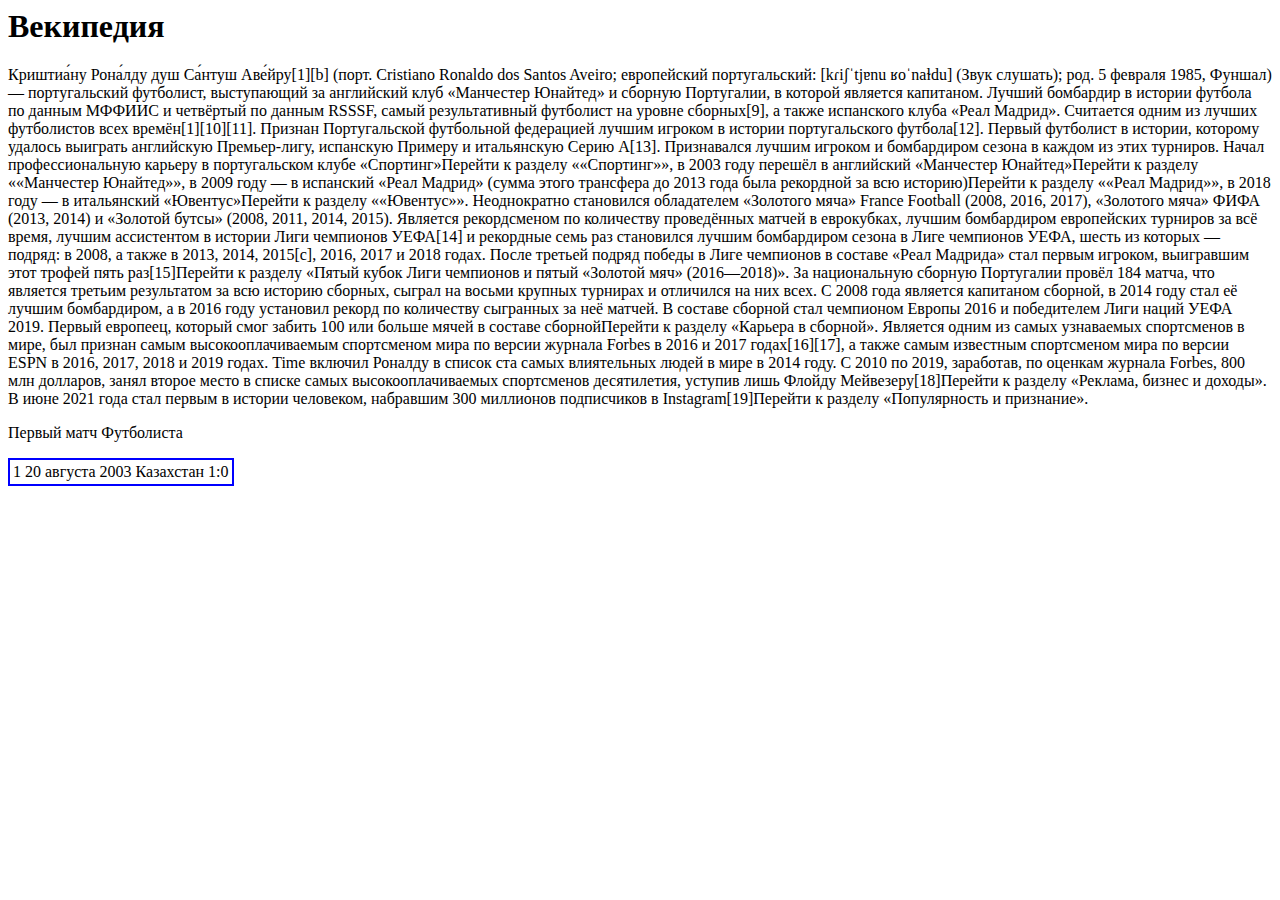
<file: Омельченко Тимур/index.html>
<html>
 <head>
  <title>Криштиану Роналду</title>
 </head>
 <body>
  <h1>Векипедия</h1>
  <p>Криштиа́ну Рона́лду душ Са́нтуш Аве́йру[1][b] (порт. Cristiano Ronaldo dos Santos Aveiro; европейский португальский: [kɾiʃˈtjɐnu ʁoˈnaɫdu] (Звук слушать); род. 5 февраля 1985, Фуншал) — португальский футболист, выступающий за английский клуб «Манчестер Юнайтед» и сборную Португалии, в которой является капитаном.

Лучший бомбардир в истории футбола по данным МФФИИС и четвёртый по данным RSSSF, самый результативный футболист на уровне сборных[9], а также испанского клуба «Реал Мадрид». Считается одним из лучших футболистов всех времён[1][10][11]. Признан Португальской футбольной федерацией лучшим игроком в истории португальского футбола[12]. Первый футболист в истории, которому удалось выиграть английскую Премьер-лигу, испанскую Примеру и итальянскую Серию A[13]. Признавался лучшим игроком и бомбардиром сезона в каждом из этих турниров.

Начал профессиональную карьеру в португальском клубе «Спортинг»Перейти к разделу ««Спортинг»», в 2003 году перешёл в английский «Манчестер Юнайтед»Перейти к разделу ««Манчестер Юнайтед»», в 2009 году — в испанский «Реал Мадрид» (сумма этого трансфера до 2013 года была рекордной за всю историю)Перейти к разделу ««Реал Мадрид»», в 2018 году — в итальянский «Ювентус»Перейти к разделу ««Ювентус»». Неоднократно становился обладателем «Золотого мяча» France Football (2008, 2016, 2017), «Золотого мяча» ФИФА (2013, 2014) и «Золотой бутсы» (2008, 2011, 2014, 2015). Является рекордсменом по количеству проведённых матчей в еврокубках, лучшим бомбардиром европейских турниров за всё время, лучшим ассистентом в истории Лиги чемпионов УЕФА[14] и рекордные семь раз становился лучшим бомбардиром сезона в Лиге чемпионов УЕФА, шесть из которых — подряд: в 2008, а также в 2013, 2014, 2015[c], 2016, 2017 и 2018 годах. После третьей подряд победы в Лиге чемпионов в составе «Реал Мадрида» стал первым игроком, выигравшим этот трофей пять раз[15]Перейти к разделу «Пятый кубок Лиги чемпионов и пятый «Золотой мяч» (2016—2018)».

За национальную сборную Португалии провёл 184 матча, что является третьим результатом за всю историю сборных, сыграл на восьми крупных турнирах и отличился на них всех. С 2008 года является капитаном сборной, в 2014 году стал её лучшим бомбардиром, а в 2016 году установил рекорд по количеству сыгранных за неё матчей. В составе сборной стал чемпионом Европы 2016 и победителем Лиги наций УЕФА 2019. Первый европеец, который смог забить 100 или больше мячей в составе сборнойПерейти к разделу «Карьера в сборной».

Является одним из самых узнаваемых спортсменов в мире, был признан самым высокооплачиваемым спортсменом мира по версии журнала Forbes в 2016 и 2017 годах[16][17], а также самым известным спортсменом мира по версии ESPN в 2016, 2017, 2018 и 2019 годах. Time включил Роналду в список ста самых влиятельных людей в мире в 2014 году. C 2010 по 2019, заработав, по оценкам журнала Forbes, 800 млн долларов, занял второе место в списке самых высокооплачиваемых спортсменов десятилетия, уступив лишь Флойду Мейвезеру[18]Перейти к разделу «Реклама, бизнес и доходы». В июне 2021 года стал первым в истории человеком, набравшим 300 миллионов подписчиков в Instagram[19]Перейти к разделу «Популярность и признание».</p>
<p>Первый матч Футболиста</p>
<table style="border: 2px solid blue ">
  <tr>
    <td>
      1	20 августа 2003	Казахстан	1:0
    </td>
  </tr>
</table>

</body>
</html>
</file>
